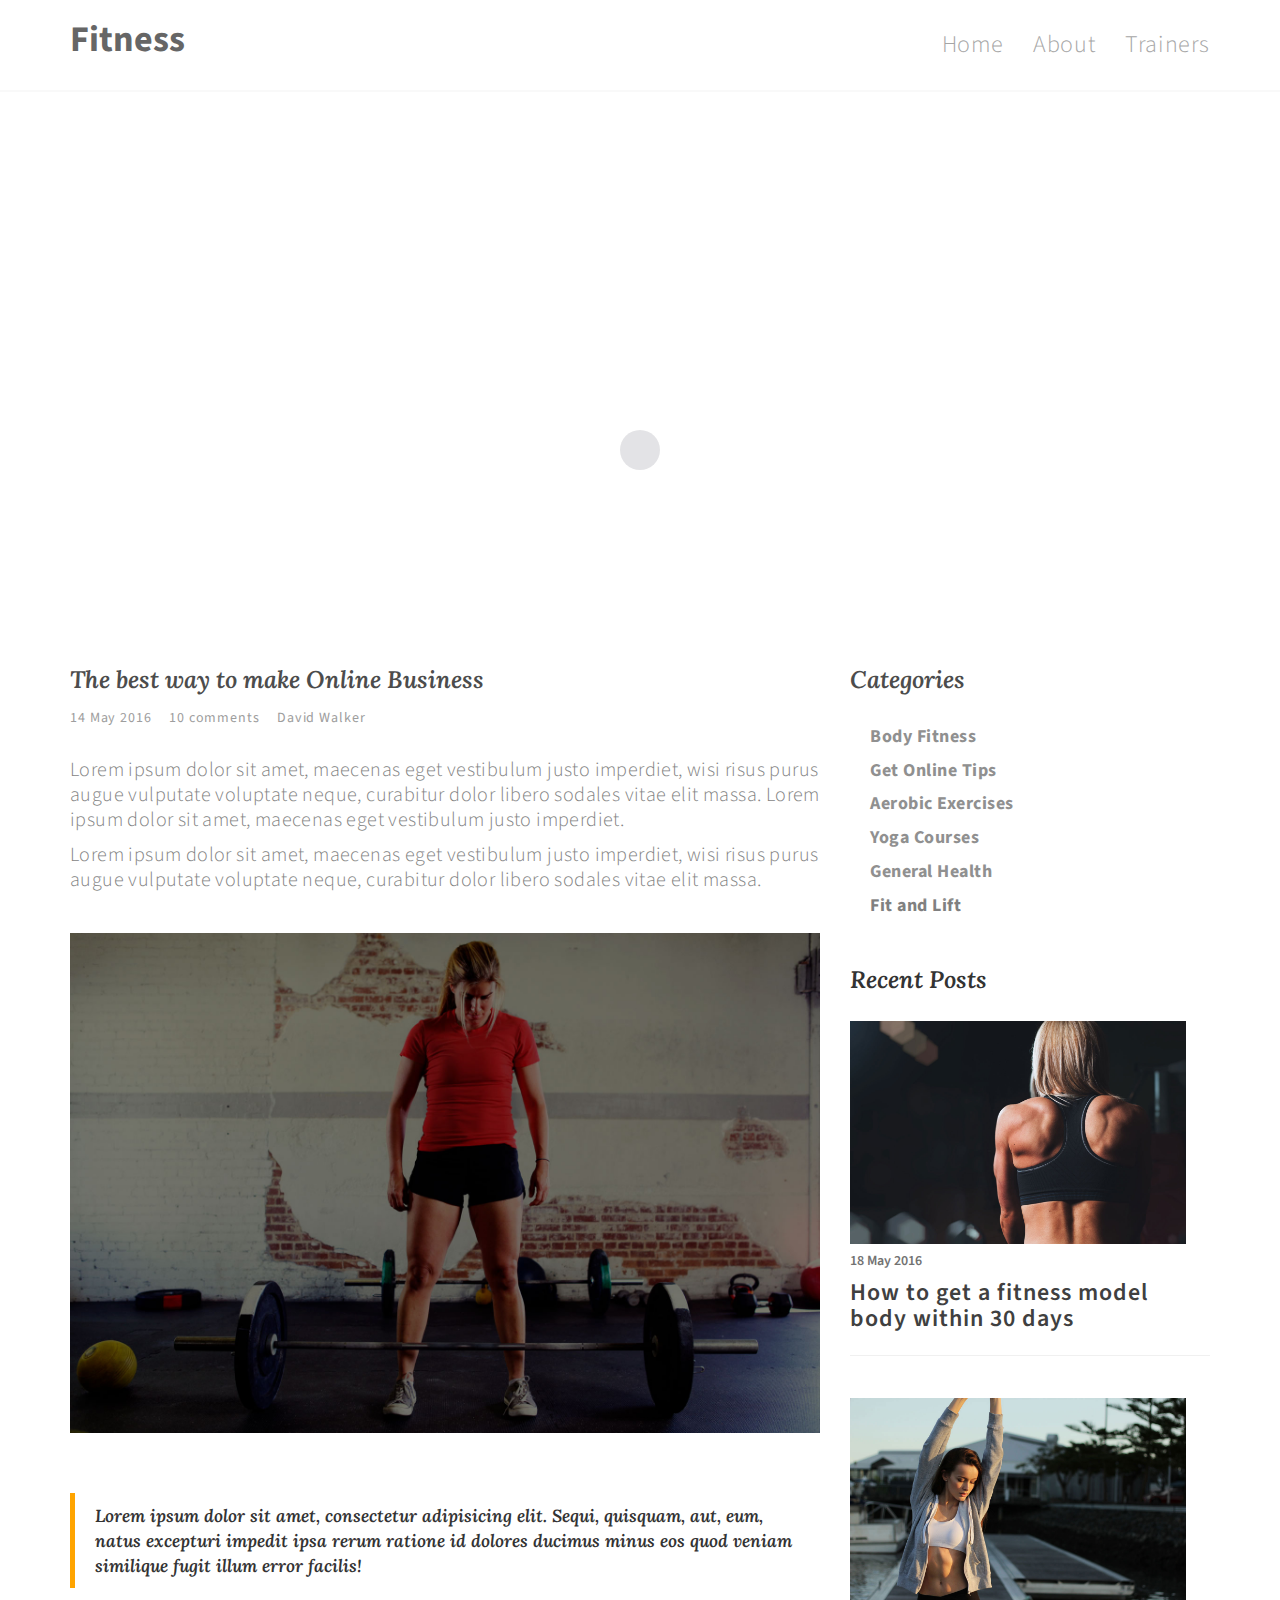
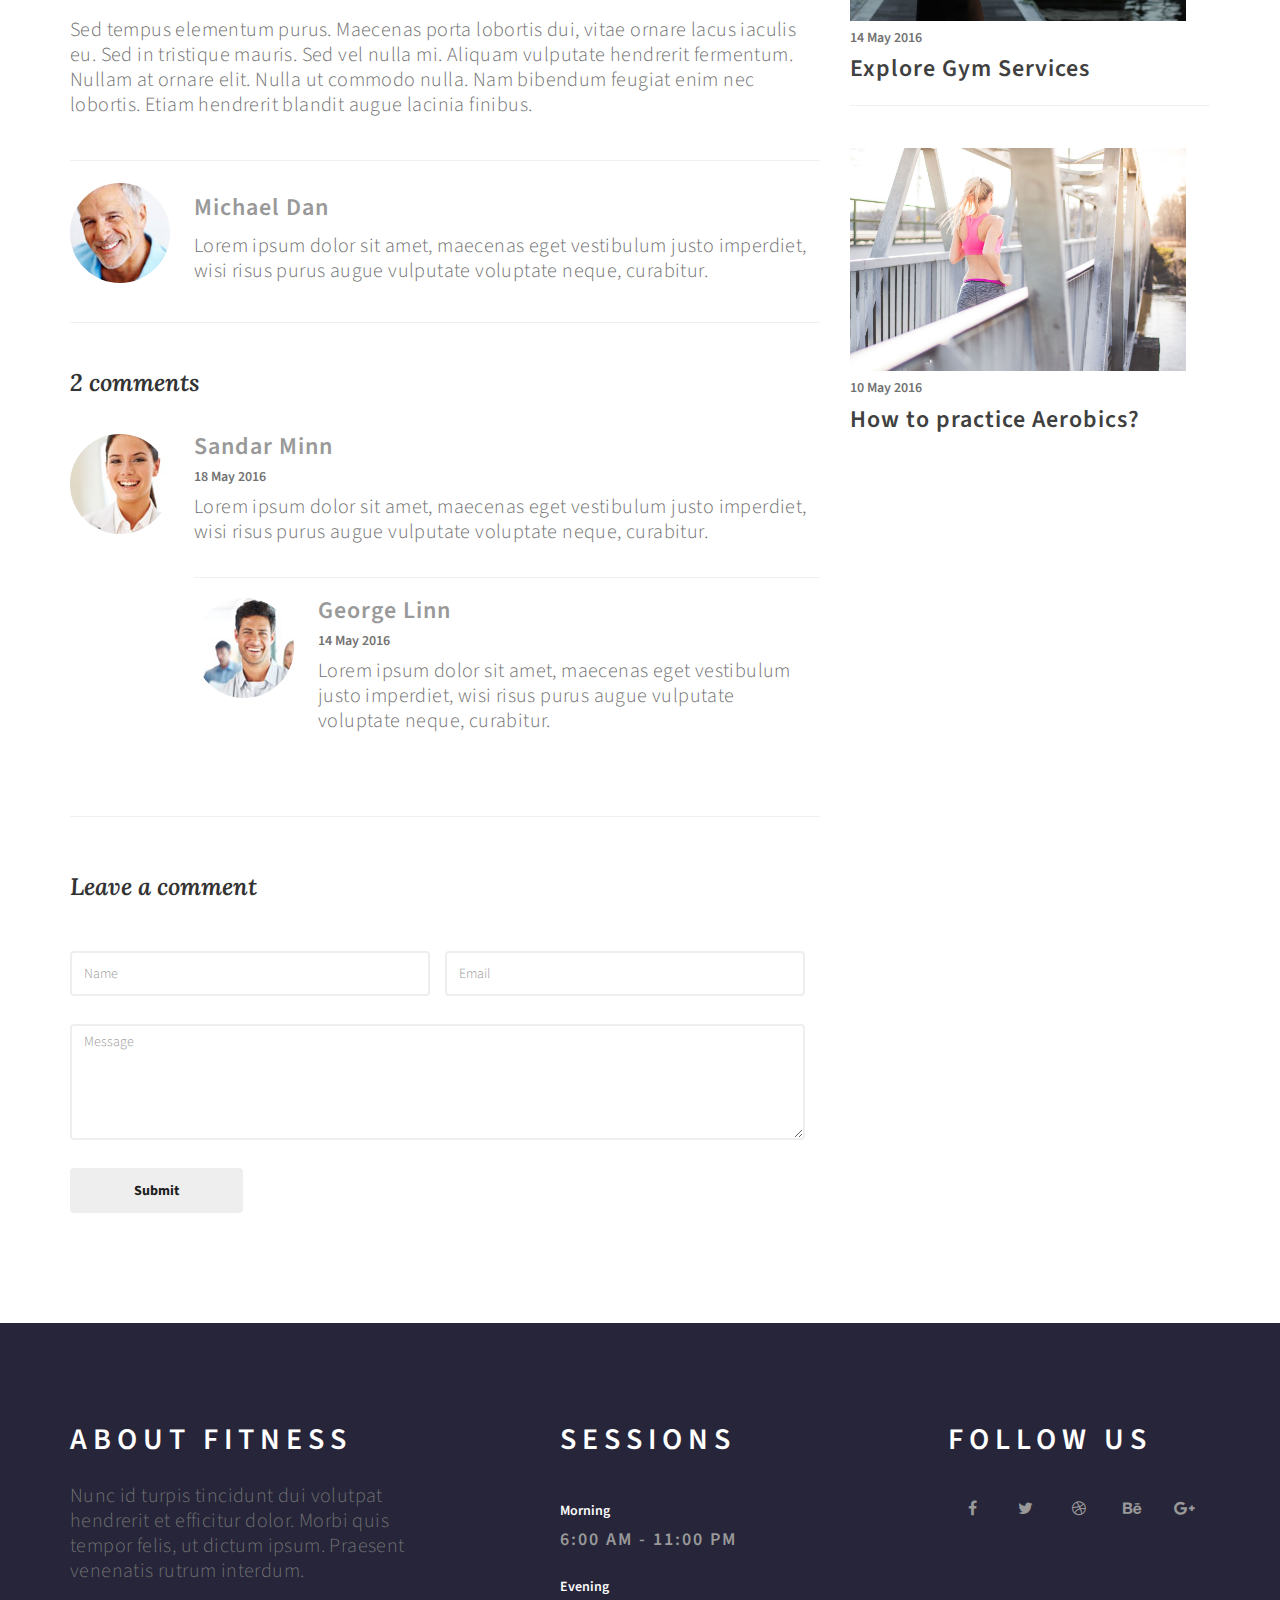
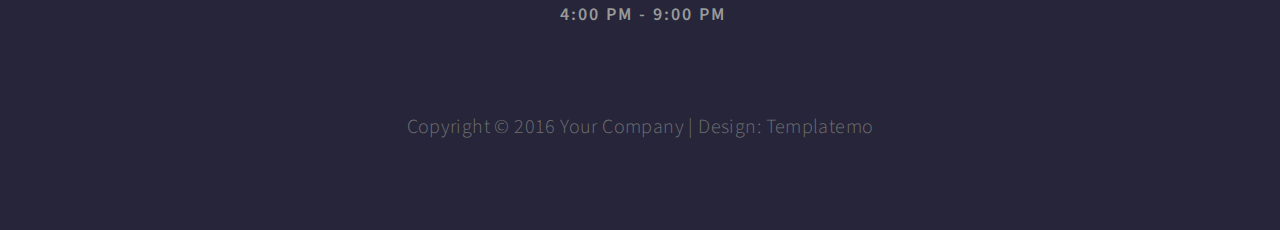
<file: blog-single.html>
<!DOCTYPE html>
<html lang="en">
<head>
<!--
Fitness Template
http://www.templatemo.com/tm-487-fitness
-->
<title>Fitness - Responsive Blog Page</title>
<meta name="description" content="">
<meta name="author" content="">
<meta charset="UTF-8">
<meta http-equiv="X-UA-Compatible" content="IE=Edge">
<meta name="viewport" content="width=device-width, initial-scale=1, maximum-scale=1">

<link rel="stylesheet" href="css/bootstrap.min.css">
<link rel="stylesheet" href="css/animate.css">
<link rel="stylesheet" href="css/font-awesome.min.css">

<!-- Main css -->
<link rel="stylesheet" href="css/style.css">

<!-- Google Font -->
<link href='https://fonts.googleapis.com/css?family=Source+Sans+Pro:400,300,600' rel='stylesheet' type='text/css'>
<link href='https://fonts.googleapis.com/css?family=Lora:700italic' rel='stylesheet' type='text/css'>

</head>
<body>

<!-- =========================
     PRE LOADER       
============================== -->
<div  class="preloader">

	<div class="sk-spinner sk-spinner-pulse"></div>

</div>


<!-- =========================
    NAVIGATION SECTION   
============================== -->
<div class="navbar navbar-default navbar-static-top" role="navigation">
	<div class="container">

		<div class="navbar-header">
			<button class="navbar-toggle" data-toggle="collapse" data-target=".navbar-collapse">
				<span class="icon icon-bar"></span>
				<span class="icon icon-bar"></span>
				<span class="icon icon-bar"></span>
			</button>
			<a href="index.html" class="navbar-brand">Fitness</a>
		</div>
		<div class="collapse navbar-collapse">
			<ul class="nav navbar-nav navbar-right">
				<li><a href="index.html#home" class="smoothScroll">Home</a></li>
				<li><a href="index.html#overview" class="smoothScroll">About</a></li>
				<li><a href="index.html#trainer" class="smoothScroll">Trainers</a></li>
			</ul>
		</div>

	</div>
</div>


<!-- =========================
    BLOG HEADER SECTION   
============================== -->
<section id="blog-header" class="parallax-section">
	<div class="container">
		<div class="row">

			<div class="col-md-offset-2 col-md-8 col-sm-12">
				<h3 class="wow bounceIn" data-wow-delay="0.9s">Fitness Blog</h3>
				<h1 class="wow fadeInUp" data-wow-delay="1.6s">Professional Club</h1>
			</div>


		</div>
	</div>
</section>

<!-- =========================
    BLOG SECTION   
============================== -->
<section id="blog" class="parallax-section">
	<div class="container">
		<div class="row">

			<div class="col-md-8 col-sm-7">

				<div class="blog-content wow fadeInUp" data-wow-delay="1s">
                	<h3>The best way to make Online Business</h3>
					<span class="meta-date"><a href="#">14 May 2016</a></span>
					<span class="meta-comments"><a href="#blog-comments">10 comments</a></span>
					<span class="meta-author"><a href="#blog-author">David Walker</a></span>
					<div class="blog-clear"></div>
					<p>Lorem ipsum dolor sit amet, maecenas eget vestibulum justo imperdiet, wisi risus purus augue vulputate voluptate neque, curabitur dolor libero sodales vitae elit massa. Lorem ipsum dolor sit amet, maecenas eget vestibulum justo imperdiet.</p>
					<p>Lorem ipsum dolor sit amet, maecenas eget vestibulum justo imperdiet, wisi risus purus augue vulputate voluptate neque, curabitur dolor libero sodales vitae elit massa.</p>
                    
                    <div class="blog-image wow fadeInUp" data-wow-delay="0.9s">
                        <img src="images/blog-thumb.jpg" class="img-responsive" alt="blog">
                    </div>
                
					<blockquote>
						Lorem ipsum dolor sit amet, consectetur adipisicing elit. Sequi, quisquam, aut, eum, natus excepturi impedit ipsa rerum ratione id dolores ducimus minus eos quod veniam similique fugit illum error facilis!
					</blockquote>
					<p>Sed tempus elementum purus. Maecenas porta lobortis dui, vitae ornare lacus iaculis eu. Sed in tristique mauris. Sed vel nulla mi. Aliquam vulputate hendrerit fermentum. Nullam at ornare elit. Nulla ut commodo nulla. Nam bibendum feugiat enim nec lobortis. Etiam hendrerit blandit augue lacinia finibus.</p>
				</div>
                
				
                
				<div class="blog-author wow fadeInUp" data-wow-delay="1s">
					<div class="media">
						<div class="media-object pull-left">
							<a href="#"><img src="images/blog-author.jpg" class="img-responsive img-circle" alt="blog"></a>
						</div>
						<div class="media-body">
							<h4 class="media-heading">Michael Dan</h4>
							<p>Lorem ipsum dolor sit amet, maecenas eget vestibulum justo imperdiet, wisi risus purus augue vulputate voluptate neque, curabitur.</p>
						</div>
					</div>
				</div>

				<div class="blog-comment wow fadeInUp" data-wow-delay="1s">
					<h3>2 comments</h3>
						<div class="media">
							<div class="media-object pull-left">
								<img src="images/comment1.jpg" class="img-responsive img-circle" alt="blog">
							</div>
							<div class="media-body">
								<h4 class="media-heading">Sandar Minn</h4>
								<h5>18 May 2016</h5>
								<p>Lorem ipsum dolor sit amet, maecenas eget vestibulum justo imperdiet, wisi risus purus augue vulputate voluptate neque, curabitur.</p>
									<div class="media">
							<div class="media-object pull-left">
								<img src="images/comment2.jpg" class="img-responsive img-circle" alt="blog">
							</div>
							<div class="media-body">
								<h4 class="media-heading">George Linn</h4>
								<h5>14 May 2016</h5>
								<p>Lorem ipsum dolor sit amet, maecenas eget vestibulum justo imperdiet, wisi risus purus augue vulputate voluptate neque, curabitur.</p>
							</div>
						</div>
							</div>
						</div>
				</div>

				<div class="blog-comment-form wow fadeInUp" data-wow-delay="1s">
					<h3>Leave a comment</h3>
						<form action="#" method="post" id="comment-form">
							<div class="col-md-6 col-sm-6">
								<input type="text" class="form-control" placeholder="Name" name="name" required>
							</div>
							<div class="col-md-6 col-sm-6">
								<input type="email" class="form-control" placeholder="Email" name="email" required>
							</div>
							<div class="col-md-12 col-sm-12">
								<textarea class="form-control" placeholder="Message" rows="5" name"message" required id="message"></textarea>
							</div>
							<div class="col-md-3 col-sm-3">
								<input name="submit" type="submit" class="form-control" id="submit" value="Submit">
							</div>
						</form>
				</div>

			</div>

			<div class="col-md-4 col-sm-5 wow fadeInUp" data-wow-delay="1.3s">
            
            	<div class="blog-categories">
					<h3>Categories</h3>
						<li><a href="#">Body Fitness</a></li>
						<li><a href="#">Get Online Tips</a></li>
						<li><a href="#">Aerobic Exercises</a></li>
                        <li><a href="#">Yoga Courses</a></li>
                        <li><a href="#">General Health</a></li>
                        <li><a href="#">Fit and Lift</a></li>
				</div>

				<div class="recent-post">
					<h3>Recent Posts</h3>

						<div class="media">
							<div class="media-object pull-left">
								<a href="#"><img src="images/blog-thumb1.jpg" class="img-responsive" alt="blog"></a>
							</div>
							<div class="media-body">
								<h5>18 May 2016</h5>
								<h4 class="media-heading"><a href="#">How to get a fitness model body within 30 days</a></h4>
							</div>
						</div>
						<div class="media">
							<div class="media-object pull-left">
								<a href="#"><img src="images/blog-thumb2.jpg" class="img-responsive" alt="blog"></a>
							</div>
							<div class="media-body">
								<h5>14 May 2016</h5>
								<h4 class="media-heading"><a href="#">Explore Gym Services</a></h4>
							</div>
						</div>
						<div class="media">
							<div class="media-object pull-left">
								<a href="#"><img src="images/blog-thumb3.jpg" class="img-responsive" alt="blog"></a>
							</div>
							<div class="media-body">
								<h5>10 May 2016</h5>
								<h4 class="media-heading"><a href="#">How to practice Aerobics?</a></h4>
							</div>
						</div>
				</div>
                
			</div>
			
		</div>
	</div>
</section>


<!-- =========================
    FOOTER SECTION   
============================== -->
<footer>
	<div class="container">
		<div class="row">

			<div class="wow fadeInUp col-md-4 col-sm-4" data-wow-delay="0.6s">
				<h2>About Fitness</h2>
				<p>Nunc id turpis tincidunt dui volutpat hendrerit et efficitur dolor. Morbi quis tempor felis, ut dictum ipsum. Praesent venenatis rutrum interdum.</p>
			</div>

			<div class="wow fadeInUp col-md-5 col-sm-4"  data-wow-delay="0.9s">
				<h2>Sessions</h2>
					<div>
						<h5>Morning</h5>
						<h4>6:00 AM - 11:00 PM</h4>
					</div>
					<div>
						<h5>Evening</h5>
						<h4>4:00 PM - 9:00 PM</h4>
					</div>
			</div>

			<div class="wow fadeInUp col-md-3 col-sm-4" data-wow-delay="1s">
				<h2>Follow us</h2>
				<ul class="social-icon">
					<li><a href="#" class="fa fa-facebook wow fadeIn" data-wow-delay="1s"></a></li>
					<li><a href="#" class="fa fa-twitter wow fadeInUp" data-wow-delay="1.3s"></a></li>
					<li><a href="#" class="fa fa-dribbble wow fadeIn" data-wow-delay="1.6s"></a></li>
					<li><a href="#" class="fa fa-behance wow fadeInUp" data-wow-delay="1.9s"></a></li>
					<li><a href="#" class="fa fa-google-plus wow fadeIn" data-wow-delay="2s"></a></li>
				</ul>
			</div>

			<div class="clearfix"></div>

			<div class="col-md-12 col-sm-12">
				<p class="copyright-text">Copyright &copy; 2016 Your Company 
                    
                    | Design: <a rel="nofollow" href="http://www.templatemo.com/page/1" target="_parent">Templatemo</a></p>
			</div>
			
		</div>
	</div>
</footer>

<!-- =========================
     SCRIPTS   
============================== -->
<script src="js/jquery.js"></script>
<script src="js/bootstrap.min.js"></script>
<script src="js/jquery.parallax.js"></script>
<script src="js/wow.min.js"></script>
<script src="js/custom.js"></script>

</body>
</html>
</file>
<file: css/style.css>
body {
    background: #ffffff;
    font-family: 'Source Sans Pro', sans-serif;
    font-style: normal;
    font-weight: 300;
}

html,body {
      width: 100%;
     overflow-x: hidden;
  }


/*---------------------------------------
    Typorgraphy              
-----------------------------------------*/
h1,h2,h3,h4,h5,h6,
blockquote {
  font-weight: 600;
}

h1 {
    font-size: 4.5rem;
    line-height: 6.5rem;
    letter-spacing: 10px;
    text-transform: uppercase;
    padding-top: 12px;
}

h2 {
  font-size: 30px;
  letter-spacing: 6px;
  padding-bottom: 18px;
  text-transform: uppercase;
}

#trainer h2,
#newsletter h2,
#blog h2,
#price h2 {
  padding-bottom: 2px;
}

blockquote, h3 {
   font-family: 'Lora', sans-serif;
  font-style: italic;
}

h3 {
  line-height: 36px;
}

h4 {
    color: #999;
    letter-spacing: 2px;
    margin-top: 22px;
}

p {
    color: #707070;
    font-size: 20px;
    line-height: 25px;
    letter-spacing: 0.4px;
}

a {
  text-decoration: none !important;
  outline: none;
}


/*---------------------------------------
    General               
-----------------------------------------*/
#trainer,
#blog,
#price {
    padding-top: 10rem;
    padding-bottom: 10rem;
}

#home,
#trainer,
#newsletter,
#price,
#testimonial,
#blog-header {
  text-align: center;
}

.parallax-section {
  background-attachment: fixed !important;
  background-size: cover !important;
}



/*---------------------------------------
    Preloader section              
-----------------------------------------*/
.preloader {
  position: fixed;
  top: 0;
  left: 0;
  width: 100%;
  height: 100%;
  z-index: 99999;
  display: flex;
  flex-flow: row nowrap;
  justify-content: center;
  align-items: center;
  background: none repeat scroll 0 0 #ffffff;
}

.sk-spinner-pulse {
  width: 40px;
  height: 40px;
  background-color: #26253a;
  border-radius: 100%;
  -webkit-animation: sk-pulseScaleOut 1s infinite ease-in-out;
          animation: sk-pulseScaleOut 1s infinite ease-in-out; }

@-webkit-keyframes sk-pulseScaleOut {
  0% {
    -webkit-transform: scale(0);
            transform: scale(0); }
  100% {
    -webkit-transform: scale(1);
            transform: scale(1);
    opacity: 0; } }

@keyframes sk-pulseScaleOut {
  0% {
    -webkit-transform: scale(0);
            transform: scale(0); }
  100% {
    -webkit-transform: scale(1);
            transform: scale(1);
    opacity: 0; } }




/*---------------------------------------
    Navigation section              
-----------------------------------------*/
.navbar-default {
    background: #ffffff;
    border-bottom: 2px solid #f9f9f9;
    box-shadow: none;
    margin: 0 !important;
}

.navbar-default .navbar-brand {
  color: #505050;
  font-size: 36px;
  font-weight: bold;
  line-height: 50px;
  margin: 0;
}

.navbar-default .navbar-nav li a {
    color: #999;
    font-size: 24px;
    font-weight: 300;
    line-height: 60px;
    letter-spacing: 0.6px;
    transition: all 0.4s ease-in-out;
	-webkit-transition: all 0.4s ease-in-out;
    -moz-transition: all 0.4s ease-in-out;
    -ms-transition: all 0.4s ease-in-out;
}

.navbar-default .navbar-nav li a:hover {
  color: #000;
}

.navbar-default .navbar-nav > li > a:hover,
.navbar-default .navbar-nav > li > a:focus {
  color: #000;
  background-color: transparent;
}

.navbar-default .navbar-nav > .active > a,
.navbar-default .navbar-nav > .active > a:hover,
.navbar-default .navbar-nav > .active > a:focus {
  color: #000;
  background-color: transparent;
}

.navbar-default .navbar-toggle {
     border: none;
     padding-top: 10px;
  }

.navbar-default .navbar-toggle .icon-bar {
    color: #000;
    border-color: transparent;
  }

.navbar-default .navbar-toggle:hover,
.navbar-default .navbar-toggle:focus { 
  color: #000;
  background-color: transparent;
}



/*---------------------------------------
    Home section              
-----------------------------------------*/
#home {
    background: 50% 0 repeat-y fixed;
    -webkit-background-size: cover;
    background-size: cover;
    background-position: center center;
    color: #ffffff;
    display: -webkit-box;
    display: -webkit-flex;
     display: -ms-flexbox;
    display: flex;
    -webkit-box-align: center;
     -webkit-align-items: center;
      -ms-flex-align: center;
          align-items: center;
    height: 100vh;
}

#home h3 {
  letter-spacing: 2px;
}

#home .btn {
  background: #26253a;
  border: none;
  border-radius: 0px;
  color: #999;
  font-size: 20px;
  font-weight: bold;
  letter-spacing: 4px;
  padding: 16px 38px;
  margin-top: 28px;
  transition: all 0.4s ease-in-out;
}

#home .btn:hover {
  background: #ffffff;
  color: #26253a;
}



/*---------------------------------------
   Overview  section              
-----------------------------------------*/
#overview {
  padding-top: 14rem;
  padding-bottom: 20rem;
  position: relative;
}

#overview img {
  border: 4px solid #f9f9f9;
  padding: 20px 20px 40px 20px;
}

#overview blockquote {
  background: #ffffff;
  box-shadow: 0px 2px 8px 10px rgba(50, 50, 50, 0.04);
  border-left: 8px solid #26253a;
  word-spacing: 1px;
  letter-spacing: 1px;
  position: absolute;
  font-size: 20px;
  top: 240px;
  left: 80px;
  padding: 62px 52px;
}

#overview .overview-detail {
  position: relative;
  top: 40px;
}

#overview .btn {
  background: transparent;
  border: 4px solid #26253a;
  border-radius: 0px;
  font-size: 22px;
  font-weight: 600;
  letter-spacing: 4px;
  text-transform: uppercase;
  padding: 14px 46px;
  transition: all 0.4s ease-in-out;
  margin-top: 32px;
}

#overview .btn:hover {
  background: #26253a;
  color: #ffffff;
}



/*---------------------------------------
   Trainer section              
-----------------------------------------*/
#trainer {
  background: #f9f9f9;
}

#trainer h3 {
  letter-spacing: 1px;
  margin-top: 0px;
  padding-bottom: 12px;
}

#trainer img {
  width: 100%;
}

#trainer .trainer-thumb {
  position: relative;
  margin-top: 72px;
  margin-bottom: 32px;
  padding: 0px;
}

#trainer .trainer-thumb .trainer-overlay {
  background: #26253a;
  color: #ffffff;
  position: absolute;
  width: 100%;
  height: 100%;
  text-align: center;
  vertical-align: middle;
  opacity: 0;
  top: 0px;
  right: 0px;
  bottom: 0px;
  left: 0px;
  transition: all 0.4s ease-in-out;
}

#trainer .trainer-thumb:hover .trainer-overlay {
  opacity: 0.9;
  transform: scale(0.9);
}

#trainer .trainer-thumb .trainer-overlay h2 {
  padding-bottom: 0px;
}

#trainer .trainer-thumb .trainer-des {
  position: absolute;
  top: 50%;
  left: 50%;
  -webkit-transform:translate(-50%,-50%);
      -ms-transform:translate(-50%,-50%);
          transform:translate(-50%,-50%);
}



/*---------------------------------------
   Newsletter section              
-----------------------------------------*/
#newsletter {
    background: url('../images/newsletter-bg.jpg') 50% 0 repeat-y fixed;
    background-size: cover;
    background-position: center center;
    color: #ffffff;
    padding-top: 12rem;
    padding-bottom: 12rem;
}

#newsletter .newsletter_detail {
  padding-top: 3rem;
}

#newsletter .form-control {
  background: transparent;
  border: none;
  border-bottom: 1px solid #999;
  border-radius: 0px;
  box-shadow: none;
  font-size: 20px;
  margin-bottom: 16px;
  transition: all 0.4s ease-in-out;
}

#newsletter .form-control:focus {
  border-bottom-color: #ffffff;
}

#newsletter input {
  height: 45px;
}

#newsletter input[type="submit"] {
  background: #26253a;
  border: none;
  color: #ffffff;
  font-size: 20px;
  font-weight: bold;
  letter-spacing: 4px;
  height: 65px;
  margin-top: 42px;
  transition: all 0.4s ease-in-out;
}

#newsletter input[type="submit"]:hover {
  background: #ffffff;
  color: #26253a;
}



/*---------------------------------------
    Blog section              
-----------------------------------------*/
#blog .blog-thumb {
  border: 1px solid #f0f0f0;
  position: relative;
  padding: 60px;
  -wekbit-transition: all 1000ms linear;
  transition: all 1000ms linear;
}

#blog .blog-thumb:hover {
  background: url('https://static.pexels.com/photos/18174/reflection-pad-gaming-gamepad-medium.jpg');
   -webkit-background-size: cover;
  background-size: cover;
  background-position: center center;
  color: #ffffff;
}

#blog .blog-thumb:hover .blog-date, #blog .blog-thumb:hover h3 a,
#blog .blog-thumb:hover #blog-author {color: #ffffff;}

#blog .col-md-6:nth-child(2) .blog-thumb,
#blog .col-md-6:nth-child(3) .blog-thumb {
  margin-top: 72px;
}

#blog .col-md-6:nth-child(4) .blog-thumb,
#blog .col-md-6:nth-child(5) .blog-thumb {
  margin-top: 42px;
}


#blog h3 a {
  color: #606060;
}

#blog .blog-date {
  color: #999;
  font-weight: bold;
}

#blog #blog-author {
  color: #606060;
  letter-spacing: 1px;
}

/* blog single page */

#blog-header {
    background: url('https://static.pexels.com/photos/51415/pexels-photo-51415-medium.jpeg') 50% 0 repeat-y fixed;
    -webkit-background-size: cover;
    background-size: cover;
    background-position: bottom center;
    color: #ffffff;
    display: -webkit-box;
    display: -webkit-flex;
     display: -ms-flexbox;
    display: flex;
    -webkit-box-align: center;
     -webkit-align-items: center;
      -ms-flex-align: center;
          align-items: center;
    height: 50vh;
}

#blog .recent-post h3 {
  padding-bottom: 8px;
  margin-top: 0px;
}

#blog .recent-post img {
  width: 100%;
}

#blog .recent-post .media {
  border-bottom: 1px solid #f0f0f0;
  padding-bottom: 18px;
  margin-bottom: 42px;
}
#blog .recent-post .media:last-child {
  border-bottom: none;
}

#blog .blog-categories {
  padding-bottom: 40px;
}
#blog .blog-categories h3 {
  padding-bottom: 12px;
}

#blog .blog-categories li {
  padding-top: 4px;
  padding-bottom: 4px;
  margin-left: 20px;
  list-style: none;
}

#blog .blog-categories li a {
  color: #808080;
  font-size: 18px;
  font-weight: bold;
  letter-spacing: 0.5px;
}

#blog h4 {
  font-size: 24px;
  line-height: 26px;
  letter-spacing: 1px;
  padding-top: 0px;
}

#blog h4 a {
  color: #404040;
  transition: all 0.4s ease-in-out;
}
#blog h4 a:hover {
  color: #777;
}

#blog h5 {
  color: #727272;
}

#blog .blog-image {
  padding: 30px 0px;
}

#blog .blog-content span a {
  color: #909090;
  letter-spacing: 0.9px;
}

#blog .blog-content span {
  font-size: 14px;
  font-weight: 400;
  margin-right: 14px;
}

#blog .blog-content blockquote {
  border-left-color: #ffa400;
  margin: 30px 0px;
}

#blog .blog-author {
  border-top: 1px solid #f0f0f0;
  border-bottom: 1px solid #f0f0f0;
  padding-top: 22px;
  padding-bottom: 28px;
  margin-top: 42px;
  margin-bottom: 42px;
}
#blog .blog-author h4 {
  padding-top: 12px;
  padding-bottom: 8px;
}

#blog .recent-post .media .media-object,
#blog .blog-author .media .media-object, #blog .blog-comment .media .media-object {
  margin-right: 14px;
}

#blog .blog-comment h3, #blog .blog-comment-form h3 {
  padding-bottom: 18px;
}

#blog .blog-comment .media .media {
  border-top: 1px solid #f0f0f0;
  padding-top: 20px;
  margin-top: 32px;
}

#blog .blog-comment-form {
  border-top: 1px solid #f0f0f0;
  padding-top: 32px;
  margin-top: 72px;
}

#blog .blog-comment-form .col-md-6,
#blog .blog-comment-form .col-md-12, #blog .blog-comment-form .col-md-3 {
  padding-left: 0px;
}

#blog .blog-comment-form .form-control {
  background: transparent;
  border: 2px solid #eeeeee;
  color: #808080;
  box-shadow: none;
  margin-top: 18px;
  margin-bottom: 10px;
  transition: all 0.4s ease-in-out;
}

#blog .blog-comment-form .form-control:focus {
  border-color: #808080;
}

#blog .blog-comment-form input {
  height: 45px;
}

#blog .blog-comment-form input[type="submit"] {
  background: #eeeeee;
  color: #202020;
  font-weight: bold;
}

.blog-clear { clear: both; height: 30px; }

/*---------------------------------------
    Price section              
-----------------------------------------*/
#price {
  background: url('https://static.pexels.com/photos/127604/pexels-photo-127604-medium.jpeg') 50% 0 repeat-y fixed;
    -webkit-background-size: cover;
    background-size: cover;
    background-position: center center;
    color: #ffffff;
}

#price .pricing__item {
  position: relative;
  display: -webkit-flex;
  display: flex;
  -webkit-flex-direction: column;
  flex-direction: column;
  -webkit-align-items: stretch;
  align-items: stretch;
  text-align: center;
  -webkit-flex: 0 1 330px;
  flex: 0 1 330px;
}

#price .pricing__feature-list {
  text-align: left;
}

#price .pricing__action {
  color: inherit;
  border: none;
  background: none;
}

#price .pricing__action:focus {
  outline: none;
}

#price .pricing__item {
  font-size: 20px;
  margin-top: 72px;
  padding: 2em;
  cursor: default;
  color: #fff;
  border: 1px solid #666;
  -webkit-transition: background-color 0.6s, color 0.3s;
  transition: background-color 0.6s, color 0.3s;
}

#price .pricing__item:nth-child(2) {
  border-right: none;
  border-left: none;
}

#price .pricing__item:hover {
  color: #444;
  background: #ffffff;
  border-color: transparent;
}

#price .pricing__title {
  font-size: 2em;
  width: 100%;
  margin: 0;
  padding: 0;
}

#price .pricing__price {
  font-size: 1.45em;
  font-weight: bold;
  line-height: 120px;
  width: 120px;
  height: 120px;
  margin: 1.15em auto 0.3em;
  border-radius: 50%;
  background: #ffffff;
  -webkit-transition: color 0.3s, background 0.3s;
  transition: color 0.3s, background 0.3s;
}

#price .pricing__item:first-child .pricing__price {
  background: #26253a;
}

#price .pricing__item:nth-child(2) .pricing__price {
  background: #26253a;
}

#price .pricing__item:hover .pricing__price {
  color: #fff;
  background: #222;
}

#price .pricing__feature-list {
  margin: 0;
  padding: 1em 1em 2em 1em;
  font-weight: bold;
  list-style: none;
  letter-spacing: 0.6px;
  line-height: 32px;
  text-align: center;
}

#price .pricing__action {
  font-weight: bold;
  margin-top: auto;
  padding: 18px 48px;
  opacity: 0;
  color: #fff;
  font-size: 20px;
  background: #26253a;
  text-transform: uppercase;
  letter-spacing: 3px;
  -webkit-transition: -webkit-transform 0.3s, opacity 0.3s;
  transition: transform 0.3s, opacity 0.3s;
  -webkit-transform: translate3d(0, -15px, 0);
  transform: translate3d(0, -15px, 0);
}

#price .pricing__item:hover .pricing__action {
  opacity: 1;
  -webkit-transform: translate3d(0, 0, 0);
  transform: translate3d(0, 0, 0);
}

#price .pricing__action:hover,
#price .pricing__action:focus {
  background: #222;
}

@media screen and (max-width: 60em) {
  #price .pricing__item {
    max-width: none;
    width: 100%;
    flex: none;
  }
  #price .pricing__item:nth-child(2) {
    border: 1px solid #fff;
  }
}



/*---------------------------------------
    Testimonial section              
-----------------------------------------*/
#testimonial {
    background: #ffffff;
    color: #26253a;
    padding-top: 8rem;
    padding-bottom: 8rem;
}

#testimonial .fa {
  font-size: 42px;
  padding-bottom: 14px;
}

#testimonial h3 {
  letter-spacing: 1px;
}



/*---------------------------------------
   Footer section              
-----------------------------------------*/
footer {
  background: #26253a;
  color: #ffffff;
  padding-top: 8rem;
  padding-bottom: 8rem;
}

footer .col-md-5 {
  position: relative;
  left: 100px;
}

footer .col-md-5 div {
  padding-top: 10px;
}

footer h4 {
  margin-top: 0px;
}

footer .copyright-text {
  padding-top: 80px;
  text-align: center;
}

.copyright-text a {
	color: #707070;
	transition: all 0.4s ease-in-out;
}

.copyright-text a:hover {
	color: #ffffff;
}


/*---------------------------------------
   Social icon             
-----------------------------------------*/
.social-icon {
    position: relative;
    padding: 0;
    margin: 0;
}

.social-icon li {
    display: inline-block;
    list-style: none;
}

.social-icon li a {
    color: #999;
    border-radius: 100px;
    font-size: 16px;
    text-decoration: none;
    transition: all 0.4s ease-in-out;
    width: 50px;
    height: 50px;
    line-height: 50px;
    text-align: center;
    vertical-align: middle;
}

.social-icon li a:hover {
    background: #ffffff;
}



/*---------------------------------------
   Responsive styles            
-----------------------------------------*/
@media (max-width: 980px) {

  #home {
    height: 65vh;
  }

  #overview {text-align: center;}

  #overview blockquote {
    top: 260px;
    padding: 82px;
  } 

  #overview .overview-detail {
    margin-left: 20px;
    top: 72px;
  }

  footer .col-md-5 {
    left: 30px;
  }

  #blog-header {
    height: 40vh;
  }

}


@media (max-width: 768px) {

  #overview blockquote {
    top: 306px;
    left: 30px;
    right: 10px;
  }

}


@media (max-width: 767px) {

  .navbar-default .navbar-brand {
    line-height: 15px;
  }

  .navbar-default .navbar-nav li a {
    font-size: 20px;
    line-height: 18px;
  }

  #trainer,
  #blog,
  #price {
    padding-top: 6rem;
    padding-bottom: 6rem;
  }

  #overview {
    padding-top: 8rem;
    padding-bottom: 8rem;
  }

}


@media (max-width: 760px) {

  #home {
    height: 100vh;
  }

  #blog-header {
    height: 35vh;
  }

  #blog .blog-comment-form {
    margin-bottom: 42px;
  }

  h1 {
    font-size: 2.8rem;
    line-height: 4.8rem;
  }

  h2 {
    font-size: 24px;
  }

  h3 {font-size: 18px}

  p {font-size: 17px;}

  #overview img {
    margin-bottom: -60px;
  }

  #overview .overview-detail {
    margin-top: 100px;
    top: 0px;
  }

  #price .pricing__action {
    font-size: 13px;
  }

  footer {text-align: center;}

  footer .col-md-5 {
    left: 0px;
    padding-top: 30px;
    padding-bottom: 30px;
  }

}


@media (max-width: 650px) {

  #overview blockquote {
    position: relative;
    top: 0px;
    left: 0px;
  }

}


@media (max-width: 450px) {

  #overview blockquote {
    padding: 32px;
  }

  #overview .overview-detail {
    margin-top: 32px;
  }

}
</file>
